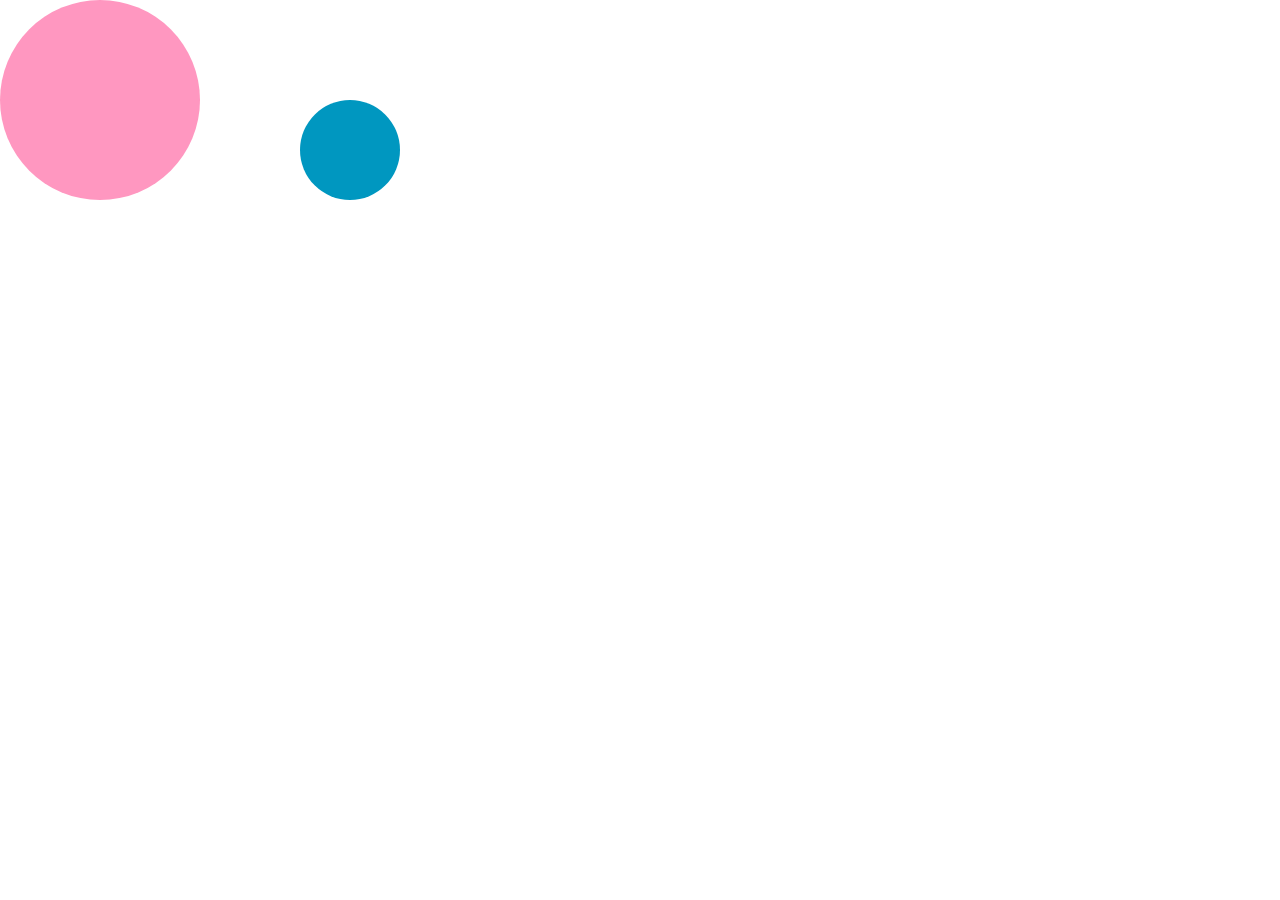
<file: CSS-Advanced5/index.html>
<!DOCtype html>
<html>

<head>
    <meta charset="UTF-8">
    <meta name="viewport" content="width=device-width, initial-scale=1.0">
    <link rel="stylesheet" type="text/css" href="style.css">
    <title>Document</title>
</head>

<body>
    <div class="anim">
        <div class="ball-one"></div>
        <div class="ball-two"></div>
    </div>


    <div></div>






</body>

</html>
</file>
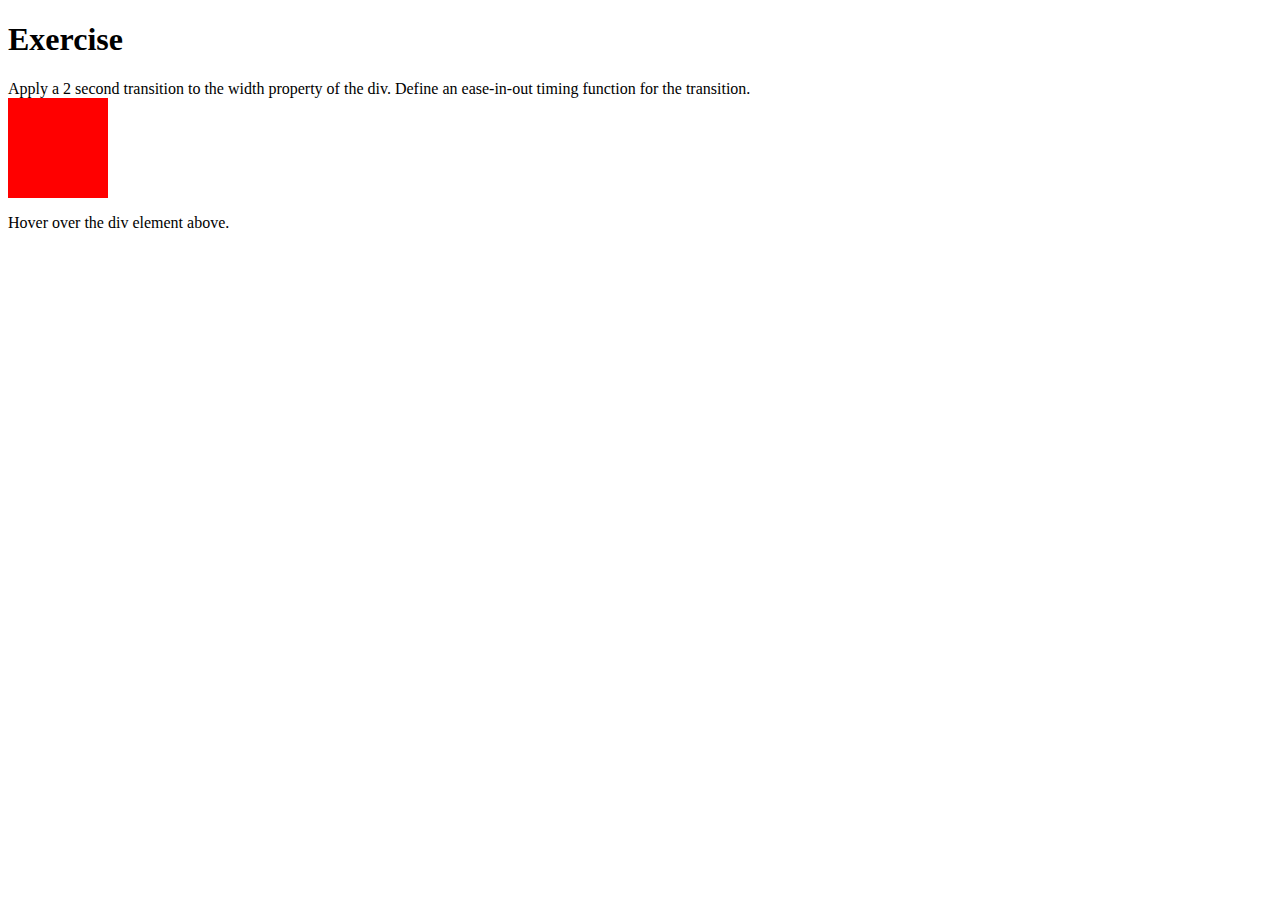
<file: CSS-Advanced5/hoverbalk.html>
<!DOCtype html>
<html>

<head>
    <meta charset="UTF-8">
    <meta name="viewport" content="width=device-width, initial-scale=1.0">
    <link rel="stylesheet" type="text/css" href="stylehover.css">
    <title>Document</title>
</head>

<body>




    <h1>Exercise</h1>
    Apply a 2 second transition to the width property of the div.
    Define an ease-in-out timing function for the transition.

    <div></div>

    <p>Hover over the div element above.</p>



</body>

</html>
</file>
<file: CSS-Advanced5/style.css>
/* 
================================
A sample transition.
Click on the large ball on the left to see the animation.
*/
.anim:active .ball-one {
  left: 150px;
  transition: left .5s ease-in;
}

/* 
================================
Your code here! 
Make the small ball on the right roll to the right when the large one hits it.

*/
  .anim:active .ball-two {
    left:1000px;
    transition:left .5s ease-out .45s;
    
  
  /* Hint: manipulate margin-left to roll it, just like with the ball-one above. */

  /* Double hint: Don't forget about transition-delay! */

}


/* 
================================
Necessary CSS Below-- no need to edit */

.ball-one {
  background: #ff97C0;
  border-radius: 50%;
  position: absolute; top: 0px; left: 00px;
  width: 200px; height: 200px;
}

.ball-two {
  background: #0097C0;
  border-radius: 50%;
  position: absolute; top: 100px; left: 300px;
  width: 100px; height: 100px;
}
</file>
<file: CSS-Advanced5/stylehover.css>
/*opdracht 2 */

div {
    width: 100px;
    height: 100px;
    background: red;
  
  }
  
  div:hover {
    width: 300px;
  transition: 2s ease-in-out;
  }
</file>
